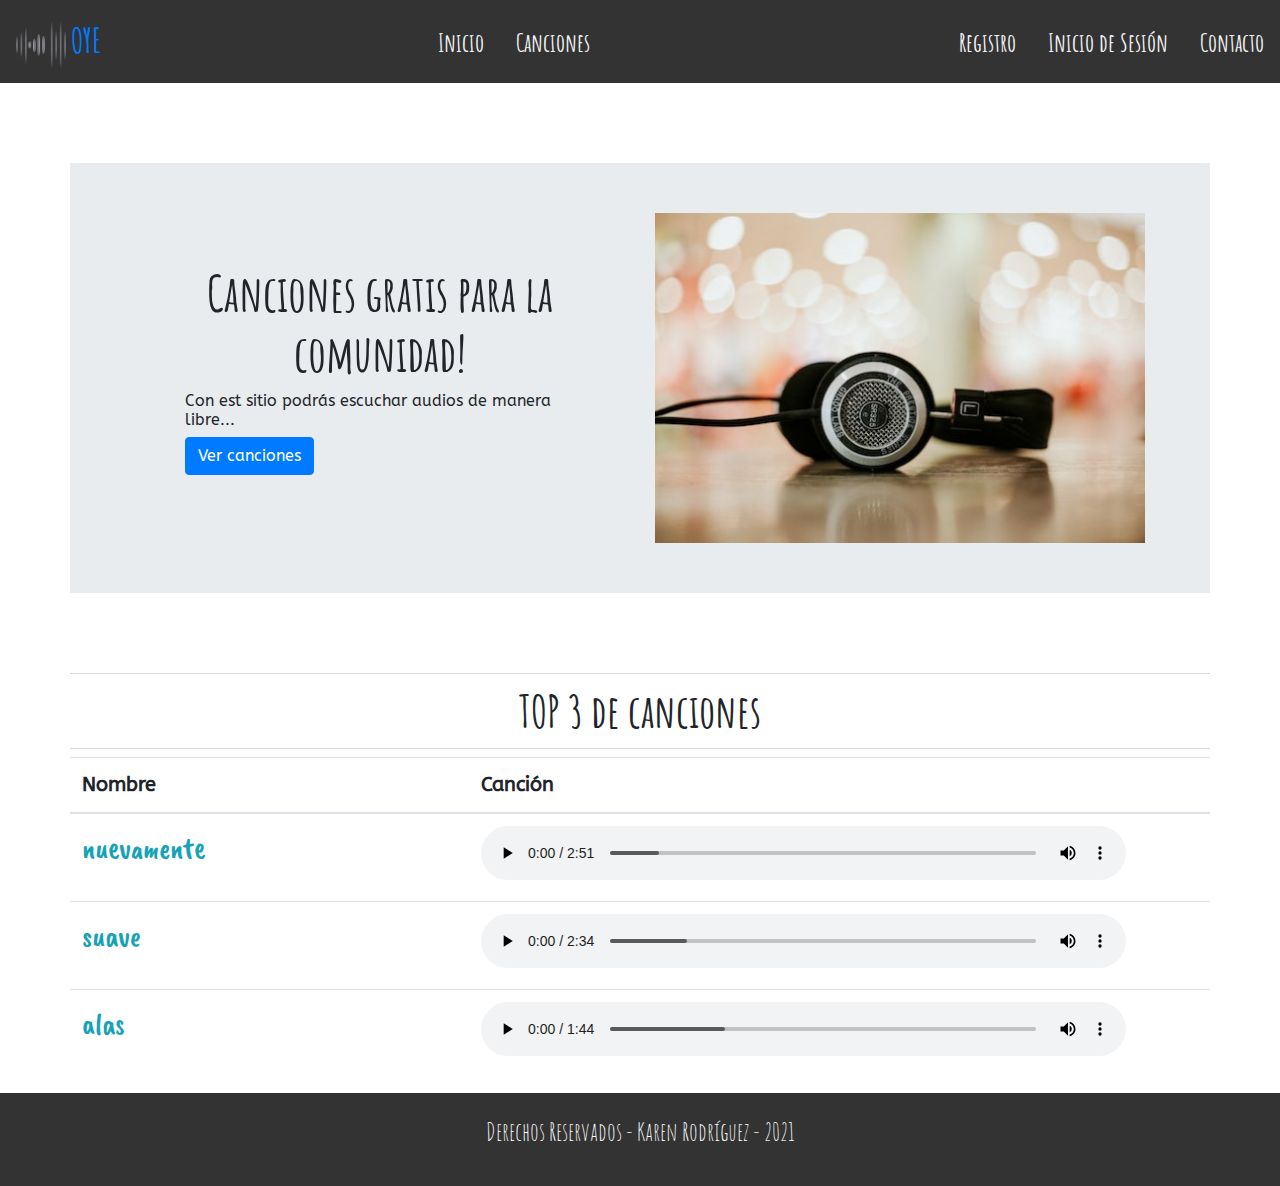
<file: index.html>
<!DOCTYPE html>
<html lang="en">
    <head>
        <meta charset="UTF-8">
        <meta name="viewport" content="width=device-width, initial-scale=1.0">
        <title>OYE</title>

        <link
            rel="stylesheet"
            href="https://maxcdn.bootstrapcdn.com/bootstrap/4.5.2/css/bootstrap.min.css">
        <script src="https://ajax.googleapis.com/ajax/libs/jquery/3.5.1/jquery.min.js"></script>
        <script
            src="https://cdnjs.cloudflare.com/ajax/libs/popper.js/1.16.0/umd/popper.min.js"></script>
        <script
            src="https://maxcdn.bootstrapcdn.com/bootstrap/4.5.2/js/bootstrap.min.js"></script>
        <link href='https://fonts.googleapis.com/css?family=ABeeZee' rel='stylesheet'>
        <link href='https://fonts.googleapis.com/css?family=Amatic SC' rel='stylesheet'>
        <link
            href='https://fonts.googleapis.com/css?family=Caveat Brush'
            rel='stylesheet'>

        <link rel="stylesheet" href="css/styles.css">
        <script src="js/operacion.js"></script>
    </head>
    <body onload="op.top_3();">

        <div class="topnav" id="myTopnav">
            <a href="index.html" class="active">
                <img src="imagenes/logo.png" alt="logo" style="width:50px;">
                <span class="text-primary">OYE</span>
            </a>

            <a href="index.html" class="centrer top">Inicio</a>
            <a href="canciones.html" class="top">Canciones</a>

            <a class="right" onclick="op.btn_contacto();">Contacto</a>
            <a href="inicio.html" class="right">Inicio de Sesión</a>
            <a href="registro.html" class="right">Registro</a>

            <a
                href="javascript:void(0);"
                style="font-size:15px;"
                class="icon"
                onclick="myFunction()">&#9776;</a>
        </div>

        <div class="container">
            <div class="row general">
                <div class="col-sm-6">
                    <div class="info">
                        <h3>Canciones gratis para la comunidad!</h3>
                        <h6>Con est sitio podrás escuchar audios de manera libre...</h6>
                        <button class="btn btn-primary">Ver canciones</button>
                    </div>
                </div>
                <div id="demo" class="carousel slide col-sm-6" data-ride="carousel">
                    <div class="carousel-inner">
                        <div class="carousel-item active">
                            <img src="imagenes/portada.jpg" alt="Los Angeles" width="500" height="330">
                        </div>
                        <div class="carousel-item">
                            <img src="imagenes/portada1.jpg" alt="Chicago" width="500" height="330">
                        </div>
                        <div class="carousel-item">
                            <img src="imagenes/portada2.jpg" alt="New York" width="500" height="330">
                        </div>
                    </div>
                </div>
            </div>

        </div>

        <div class="container">
            <div class="row">
                <div class="top_canciones">
                    <h2>TOP 3 de canciones</h2>
                    <div>
                        <table class="table">
                            <thead>
                                <tr>
                                    <th style="width:35%;">Nombre</th>
                                    <th>Canción</th>
                                </tr>
                            </thead>
                            <tbody id="top_canciones"></tbody>
                        </table>
                    </div>
                </div>
            </div>
        </div>

        <div id="footer" class="text-center" style="margin-bottom:0">
            <p>Derechos Reservados - Karen Rodríguez - 2021</p>
        </div>


        <script>
            function myFunction() {
                var x = document.getElementById("myTopnav");
                if (x.className === "topnav") {
                    x.className += " responsive";
                } else {
                    x.className = "topnav";
                }
            }
        </script>
    </body>
</html>
</file>
<file: css/styles.css>
body {
    font-family: 'ABeeZee';
    font-size: 20px;
    margin: 0;
}

.general {
    background-color: #e9ecef;
    padding: 50px;
}


.container {
    margin-top: 80px;
}

.info {
    padding: 50px;
}

.info h3 {
    font-family: 'Amatic SC';
    font-size: 50px;
    font-weight: bold;
    align-items: center;
    text-align: center;
}

#footer{
    background-color: #333;
    padding: 20px;
    color: white;
    font-family: 'Amatic SC';
    font-size: 25px;
}

.top_canciones {
    width: 100%;
}
.top_canciones h2 {
    font-family: 'Amatic SC';
    font-size: 45px;
    font-weight: bold;
    text-align: center;
    border-top: 1px solid #dbdbdb;
    border-bottom: 1px solid #dbdbdb;
    padding: 10px;
}

#top_canciones audio {
    width: 90%;
}

#lista_canciones audio {
    width: 100%;
}

.nombre_cancion {
    font-family: 'Caveat Brush';
    font-size: 30px;
    color: #17a2b8;
}


#lista_canciones{
    padding: 15px;
    width: 100%;
}

.img_cancion{
    width: 100%;
    background: #e9ecef;
    text-align: center;
    padding: 15px;
}

li {list-style:none;}



/*******************/

.topnav {
    overflow: hidden;
    background-color: #333;
}

.topnav a {
    font-family: 'Amatic SC';
    float: left;
    display: block;
    color: #f2f2f2;
    text-align: center;
    padding: 14px 16px;
    text-decoration: none;
    font-weight: bold;
    font-size: 25px;
}

.active span {
    font-size: 35px;
}

.topnav .icon {
    display: none;
}

@media screen and (min-width: 900px){
    .centrer{
        padding-left: 25% !important;
        
    }
    .right {
        float: right !important;
        margin-top: 10px;
    }
    .top{
        margin-top: 10px;
    }
}
@media screen and (min-width: 800px) and (max-width: 899px){
    .centrer{
        padding-left: 10% !important;
        
    }
    .right {
        float: right !important;
        margin-top: 10px;
    }
    .top{
        margin-top: 10px;
    }
}

@media screen and (min-width: 700px) and (max-width: 799px){
    .right {
        float: right !important;
        margin-top: 10px;
    }
    .centrer{
        padding-left: 5% !important;
        
    }
    .top{
        margin-top: 10px;
    }
}


@media screen and (max-width: 699px) {
    .dropdown .dropbtn,
    .topnav a:not(:first-child) {
        display: none;
    }
    .topnav a.icon {
        float: right;
        display: block;
        margin-top: 10px;
    }

    .topnav.responsive {
        position: relative;
    }
    .topnav.responsive .icon {
        position: absolute;
        right: 0;
        top: 0;
    }
    .topnav.responsive a {
        float: none;
        display: block;
        text-align: left;
    }
    .right {
        float: none !important;
        margin-top: 0px;
    }
    .centrer{
        padding-left: 5% !important;
        
    }
    .top{
        margin-top: 0px;
    }
    .topnav.responsive .dropdown {
        float: none;
    }
    .topnav.responsive .dropdown-content {
        position: relative;
    }
    .topnav.responsive .dropdown .dropbtn {
        display: block;
        width: 100%;
        text-align: left;
    }

    .nombre_cancion{
        font-size: 20px;
    }
}
</file>
